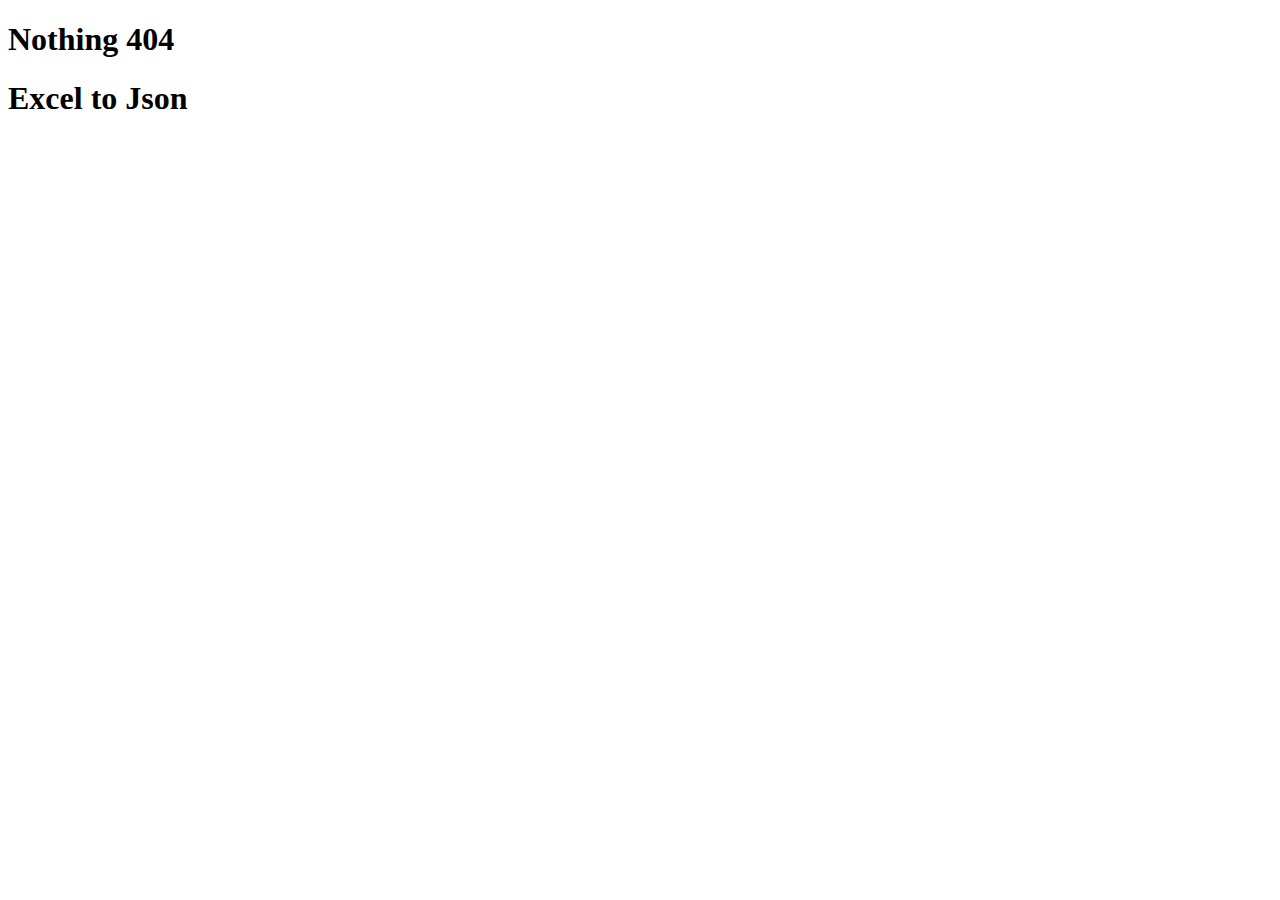
<file: templates/main/exceltojson.html>
<!doctype html>
<html lang="ru">
  <head>
    <!-- Required meta tags -->
    <meta charset="utf-8">
    <meta name="viewport" content="width=device-width, initial-scale=1">

    <!-- Bootstrap CSS -->
    <link href="https://cdn.jsdelivr.net/npm/bootstrap@5.0.2/dist/css/bootstrap.min.css" rel="stylesheet" integrity="sha384-EVSTQN3/azprG1Anm3QDgpJLIm9Nao0Yz1ztcQTwFspd3yD65VohhpuuCOmLASjC" crossorigin="anonymous">

    <title>AlphaProject</title>
  </head>
  <body>
  <main>
      <div class="jumbotron d-flex align-items-center min-vh-100">
          <div class="container text-center">
            <h1 class="display-1 mb-4 py-4">Nothing 404</h1>
              <h1 class="display-6 mb-4 py-4">Excel to Json</h1>
          </div>
      </div>
  </main>
    <!-- Optional JavaScript; choose one of the two! -->

    <!-- Option 1: Bootstrap Bundle with Popper -->
    <script src="https://cdn.jsdelivr.net/npm/bootstrap@5.0.2/dist/js/bootstrap.bundle.min.js" integrity="sha384-MrcW6ZMFYlzcLA8Nl+NtUVF0sA7MsXsP1UyJoMp4YLEuNSfAP+JcXn/tWtIaxVXM" crossorigin="anonymous"></script>

    <!-- Option 2: Separate Popper and Bootstrap JS -->
    <!--
    <script src="https://cdn.jsdelivr.net/npm/@popperjs/core@2.9.2/dist/umd/popper.min.js" integrity="sha384-IQsoLXl5PILFhosVNubq5LC7Qb9DXgDA9i+tQ8Zj3iwWAwPtgFTxbJ8NT4GN1R8p" crossorigin="anonymous"></script>
    <script src="https://cdn.jsdelivr.net/npm/bootstrap@5.0.2/dist/js/bootstrap.min.js" integrity="sha384-cVKIPhGWiC2Al4u+LWgxfKTRIcfu0JTxR+EQDz/bgldoEyl4H0zUF0QKbrJ0EcQF" crossorigin="anonymous"></script>
    -->
  </body>
</file>
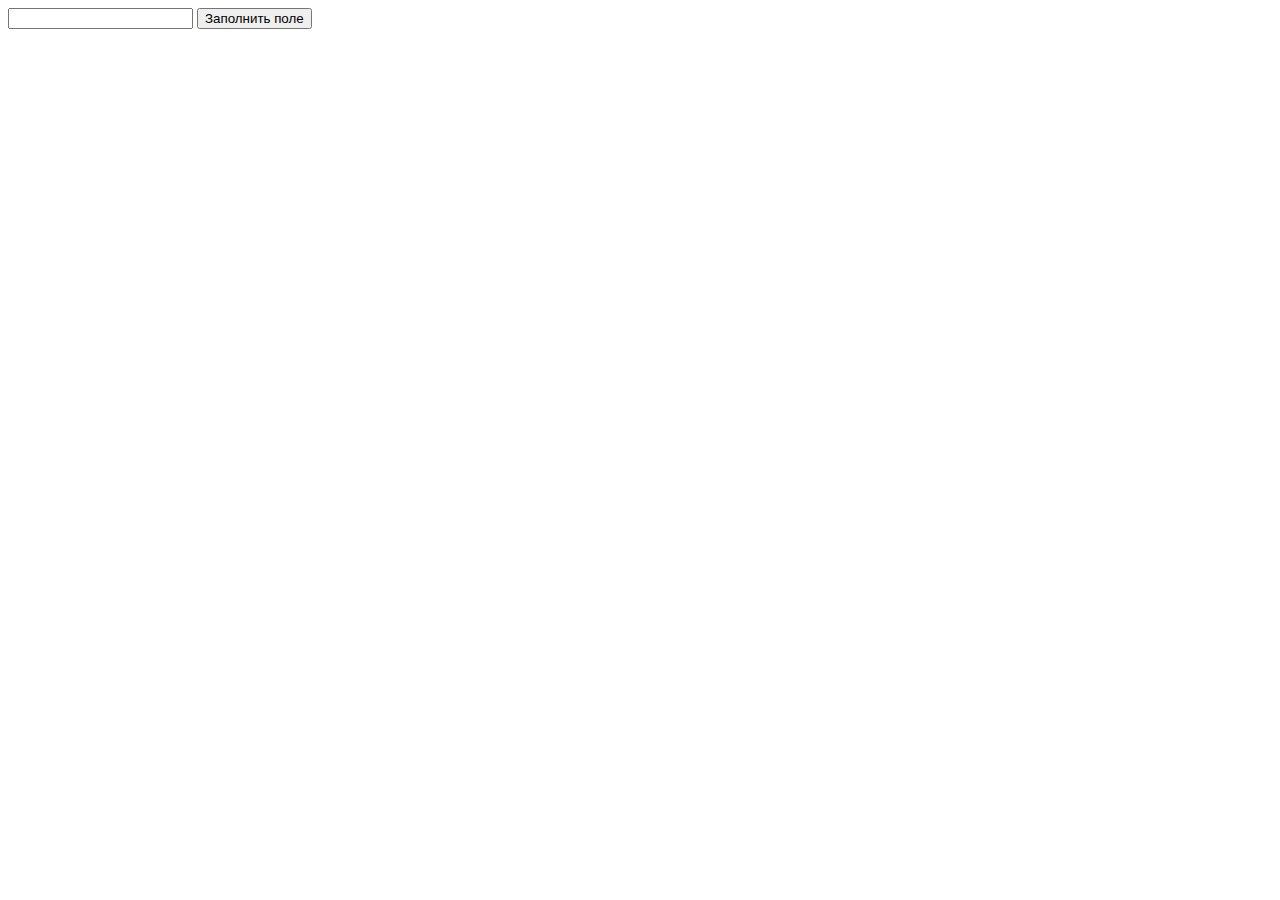
<file: templates/main/index_(3).html>
<!DOCTYPE html>
<html>
<head>
 <title>Заполнение поля из кнопки</title>
</head>
<body>
 <input type="text" id="myInput">
 <button onclick="fillField()">Заполнить поле</button>

 <script>
  function fillField() {
   var btnText = document.activeElement.innerText;
   document.getElementById("myInput").value = btnText;
  }
 </script>
</body>
</html>
</file>
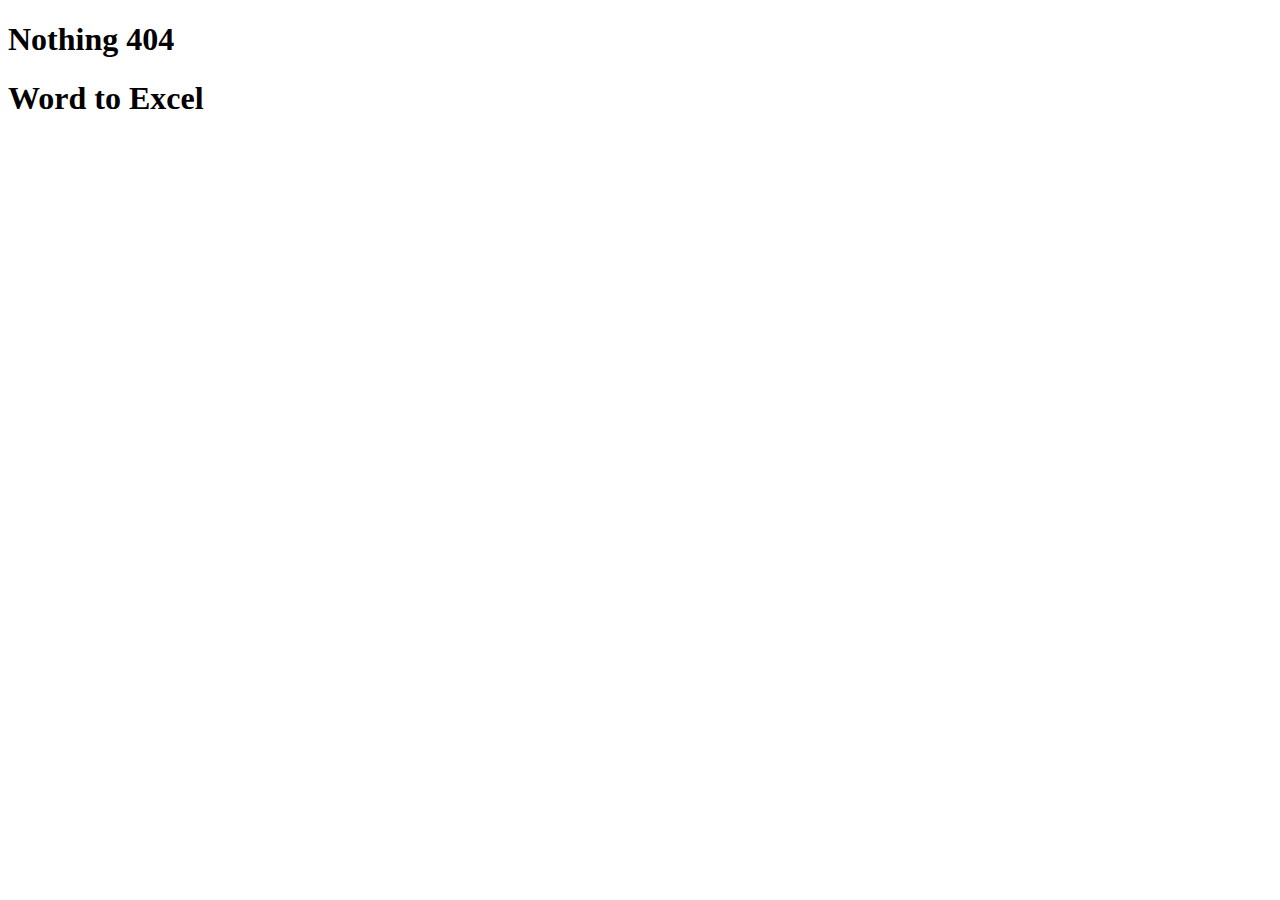
<file: templates/main/wordtoexcel.html>
<!doctype html>
<html lang="ru">
  <head>
    <!-- Required meta tags -->
    <meta charset="utf-8">
    <meta name="viewport" content="width=device-width, initial-scale=1">

    <!-- Bootstrap CSS -->
    <link href="https://cdn.jsdelivr.net/npm/bootstrap@5.0.2/dist/css/bootstrap.min.css" rel="stylesheet" integrity="sha384-EVSTQN3/azprG1Anm3QDgpJLIm9Nao0Yz1ztcQTwFspd3yD65VohhpuuCOmLASjC" crossorigin="anonymous">

    <title>AlphaProject</title>
  </head>
  <body>
  <main>
      <div class="jumbotron d-flex align-items-center min-vh-100">
          <div class="container text-center">
            <h1 class="display-1 mb-4 py-4">Nothing 404</h1>
              <h1 class="display-6 mb-4 py-4">Word to Excel</h1>
          </div>
      </div>
  </main>
    <!-- Optional JavaScript; choose one of the two! -->

    <!-- Option 1: Bootstrap Bundle with Popper -->
    <script src="https://cdn.jsdelivr.net/npm/bootstrap@5.0.2/dist/js/bootstrap.bundle.min.js" integrity="sha384-MrcW6ZMFYlzcLA8Nl+NtUVF0sA7MsXsP1UyJoMp4YLEuNSfAP+JcXn/tWtIaxVXM" crossorigin="anonymous"></script>

    <!-- Option 2: Separate Popper and Bootstrap JS -->
    <!--
    <script src="https://cdn.jsdelivr.net/npm/@popperjs/core@2.9.2/dist/umd/popper.min.js" integrity="sha384-IQsoLXl5PILFhosVNubq5LC7Qb9DXgDA9i+tQ8Zj3iwWAwPtgFTxbJ8NT4GN1R8p" crossorigin="anonymous"></script>
    <script src="https://cdn.jsdelivr.net/npm/bootstrap@5.0.2/dist/js/bootstrap.min.js" integrity="sha384-cVKIPhGWiC2Al4u+LWgxfKTRIcfu0JTxR+EQDz/bgldoEyl4H0zUF0QKbrJ0EcQF" crossorigin="anonymous"></script>
    -->
  </body>
</file>
